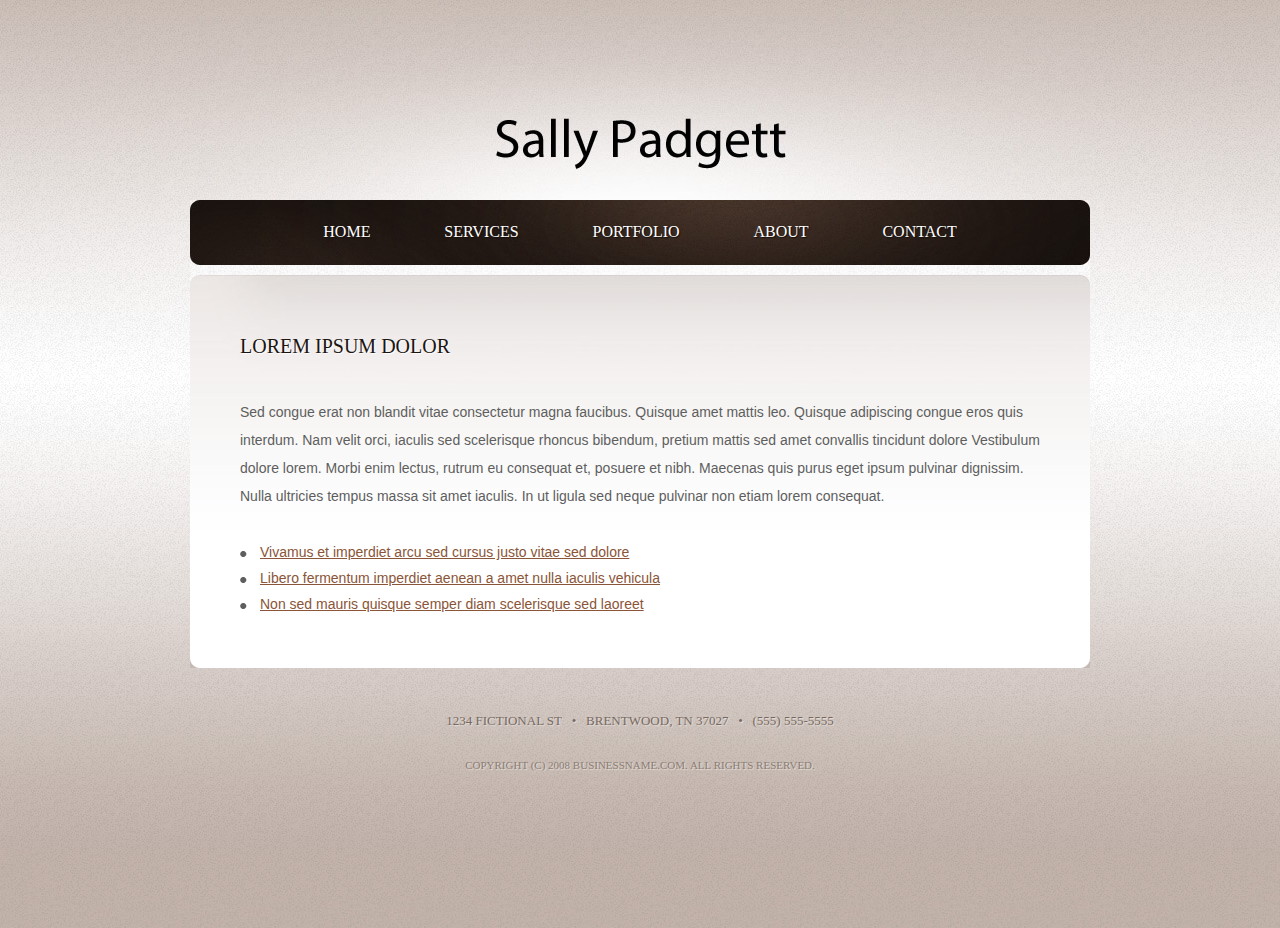
<file: onecolumn.html>
<!DOCTYPE html PUBLIC "-//W3C//DTD XHTML 1.0 Transitional//EN" "http://www.w3.org/TR/xhtml1/DTD/xhtml1-transitional.dtd">
<html xmlns="http://www.w3.org/1999/xhtml">
<head>
<meta http-equiv="Content-Type" content="text/html; charset=utf-8" />
<title></title>
<meta name="keywords" content="" />
<meta name="description" content="" />
<link href="default.css" rel="stylesheet" type="text/css" media="all" />
<style type="text/css">
@import "layout.css";
</style>
<!--[if IE 6]>
<link href="ie6fix.css" rel="stylesheet" type="text/css" />
<![endif]-->
<!--[if IE 7]>
<link href="ie6fix.css" rel="stylesheet" type="text/css" />
<![endif]-->
</head>
<body class="one-column">
<div id="wrapper">
	<div id="wrapper-bgtop">
		<div id="header" class="container">
			<div id="logo">
				<h1><a href="#">Photography Studio</a></h1>
				<p>Aliquam veroeros blandit tempus</p>
			</div>
		</div>
		<div id="menu" class="container">
			<ul>
				<li><a href="#" accesskey="1" title=""><span>Home</span></a></li>
				<li><a href="#" accesskey="2" title=""><span>Services</span></a></li>
				<li><a href="#" accesskey="3" title=""><span>Portfolio</span></a></li>
				<li><a href="#" accesskey="4" title=""><span>About</span></a></li>
				<li><a href="#" accesskey="5" title=""><span>Contact</span></a></li>
			</ul>
		</div>
		<div id="page" class="container">
			<div id="page-bgtop">
				<div id="wide-content" class="box-style">
					<h2 class="title">Lorem ipsum dolor</h2>
					<div class="content">
						<p>Sed congue erat non blandit vitae consectetur magna faucibus. Quisque amet mattis leo. Quisque adipiscing congue eros quis interdum. Nam velit orci, iaculis sed scelerisque rhoncus bibendum, pretium mattis sed amet convallis tincidunt dolore Vestibulum dolore lorem. Morbi enim lectus, rutrum eu consequat et, posuere et nibh. Maecenas quis purus eget ipsum pulvinar dignissim. Nulla ultricies  tempus massa sit amet iaculis. In ut ligula sed neque pulvinar non  etiam lorem consequat.</p>
						<ul class="style1">
							<li><a href="#"> Vivamus et imperdiet arcu sed cursus justo vitae sed dolore</a></li>
							<li><a href="#">Libero fermentum imperdiet aenean a amet nulla iaculis vehicula</a></li>
							<li><a href="#">Non sed mauris quisque semper diam scelerisque sed laoreet </a></li>
						</ul>
					</div>
				</div>
			</div>
		</div>
		<div id="page-bgbtm" class="container">&nbsp;</div>
		<div id="footer">
			<p class="address">1234 fictional st&nbsp;&nbsp;&nbsp;&#8226;&nbsp;&nbsp;&nbsp;brentwood, tn 37027&nbsp;&nbsp;&nbsp;&#8226;&nbsp;&nbsp;&nbsp;(555) 555-5555</p>
			<p class="copyright">Copyright (c) 2008 BusinessName.com. All rights reserved.</p>
		</div>
	</div>
</div>
</body>
</html>
</file>
<file: default.css>
html, body {
	height: 100%;
}

body {
	margin: 0px;
	padding: 0px;
	background: #C2B2AA url(images/bg1_01.jpg) repeat;
	font-family: "Trebuchet MS", Arial, Helvetica, sans-serif;
	font-size: 14px;
	color: #5E5E5E;
}

h1, h2, h3 {
	margin-top: 0px;
}

p, ol, ul {
	margin-top: 0px;
}

p {
	line-height: 200%;
}

strong {
}

a {
	color: #8A5538;
}

a:hover {
	text-decoration: none;
}

a img {
	border: none;
}

img.border {
}

img.alignleft {
	float: left;
}

img.alignright {
	float: right;
}

img.aligncenter {
	margin: 0px auto;
}

hr {
	display: none;
}

/** WRAPPER */

#wrapper {
	background: url(images/bg1_02.jpg) repeat-x left top;
}

#wrapper-bgtop {
	overflow: hidden;
	background: url(images/bg2_01.jpg) no-repeat center top;
}

.container {
	width: 900px;
	margin: 0px auto;
}

.clearfix {
	clear: both;
}

/** HEADER */

#header {
}

/** MENU */

#menu {
	height: 65px;
	background: url(images/subpage1_01.jpg) no-repeat left top;
}

#menu ul {
	margin: 0px;
	padding: 15px 0px 0px 0px;
	list-style: none;
	line-height: normal;
	text-align: center;
}

#menu li {
	display: inline-block;
}

#menu a {
	display: inline-block;
	text-decoration: none;
	text-shadow: 1px 1px 1px #150F0B;
	text-transform: uppercase;
	font-family: Georgia, "Times New Roman", Times, serif;
	font-size: 16px;
	color: #FFFFFF;
}

#menu a:hover {
	text-decoration: none;
}

#menu span {
	display: inline-block;
	height: 29px;
	padding: 8px 35px 0px 35px;
}

#menu li.active {
	background: url(images/subpage2_02.jpg) repeat-x left top;
}

#menu li.active a {
	background: url(images/subpage2_01.jpg) no-repeat left top;
}

#menu li.active span {
	background: url(images/subpage2_03.jpg) no-repeat right top;
	text-shadow: 1px 1px 1px #FFFFFF;
	color: #1C1511;
}

#menu1 {
	width: 250px;
	height: 463px;
	background: url(images/bg3_01.jpg) no-repeat left top;
}

#menu1 ul {
	margin: 0px;
	padding: 90px 0px 0px 37px;
	list-style: none;
	line-height: normal;
	text-align: right;
}

#menu1 li {
	margin: 0px;
	padding: 0px 0px 20px 0px;
}

#menu1 a {
	display: block;
	width: 178px;
	height: 30px;
	margin: 0px;
	padding: 14px 35px 0px 0px;
	text-decoration: none;
	text-shadow: 1px 1px 1px #150F0B;
	text-transform: uppercase;
	font-family: Georgia, "Times New Roman", Times, serif;
	font-size: 16px;
	color: #FFFFFF;
}

#menu1 .active {
	display: block;
	background: url(images/homepage02.png) no-repeat right top;
}

#menu1 .active a {
	text-shadow: 1px 1px 1px #FFFFFF;
	color: #1C1511;
}

/** PAGE */

#page {
	overflow: hidden;
}

#page-bgtop {
	padding: 70px 50px 30px 50px;
}

.one-column #page {
	background: url(images/subpage1_03.jpg) repeat-y left top;
}

.one-column #page-bgtop {
	overflow: hidden;
	background: url(images/subpage1_02.jpg) no-repeat left top;
}

.one-column #page-bgbtm {
	background: url(images/subpage1_04.gif) no-repeat left bottom;
}

/** CONTENT */

#content {
	float: right;
	width: 640px;
}

/** SIDEBAR */

#sidebar {
	float: left;
	width: 250px;
}

/** FOOTER */

#footer {
	height: 220px;
	padding: 40px 0px 0px 0px;
}

#footer p {
	margin: 0px;
	padding: 0px 0px 0px 0px;
	text-align: center;
	text-shadow: 1px 1px 1px #E8E0DB;
	text-transform: uppercase;
	font-family: Georgia, "Times New Roman", Times, serif;
}

#footer .address {
	padding: 0px 0px 20px 0px;
	font-size: 13px;
	color: #77695F;
}

#footer .copyright {
	font-size: 11px;
	color: #8A7C72;
}

/** BOX STYLE */

.box-style {
}

.box-style .title {
	margin: 0px;
	padding: 0px 0px 40px 0px;
	text-shadow: 1px 1px 1px #FFFFFF;
	text-transform: uppercase;
	font-family: Georgia, "Times New Roman", Times, serif;
	font-weight: normal;
	font-size: 20px;
	color: #1C1511;
}

/** LIST STYLE 1 */

ul.style1 {
	margin: 0px;
	padding: 20px 0px 0px 0px;
	list-style: none;
}

ul.style1 li {
	background: url(images/subpage1_05.jpg) no-repeat left 7px;
	padding: 0px 0px 10px 20px;
}

/** LIST STYLE 2 */

#portfolio-gallery {
	margin: 0px;
	padding: 0px 0px 0px 0px;
	list-style: none;
}

#portfolio-gallery li {
	float: left;
	padding: 0px 0px 25px 25px;
}

#portfolio-gallery a {
	float: left;
}

br.clear {
	clear: both;
}

/** TWO COLUMNS */

#two-columns {
}

#column1 {
	float: left;
	width: 180px;
}

#column1 .title {
	padding-bottom: 15px;
}

#column2 {
	float: left;
	width: 615px;
}

br.clear {
	clear: both;
}

/** GALLERY */

#slideshow {
	position: relative;
	width: 640px;
	height: 463px;
}

#gallery {
	position: absolute;
	width: 640px;
	height: 463px;
}

#gallery .output {
	position: absolute;
	top: 0px;
	left: 0px;
}

#gallery .captions {
	position: absolute;
	left: 0px;
	bottom: 0px;
	width: 100%;
	height: 75px;
	background: url(images/gallerax_sprites.png) repeat-x left bottom;
}

#gallery .caption {
	margin: 0px 0px 6px 0px;
	padding: 22px 0px 0px 24px;
	font: normal 17px/17px Georgia, "Times New Roman", Times, serif;
	text-transform: uppercase;
	color: #1C1511;
}

#gallery .caption2 {
	margin: 0px;
	padding: 0px 0px 0px 24px;
	font: normal 11px/11px Georgia, "Times New Roman", Times, serif;
	text-transform: uppercase;
	color: #77695F;
}

#gallery-thumbnails {
	position: absolute;
	right: 15px;
	bottom: 15px;
	padding: 16px 0px 0px 0px;
}

#gallery-thumbnails ul {
	margin: 0px;
	padding: 0px;
	list-style: none;
}

#gallery-thumbnails li {
	float: left;
	width: 61px;
	height: 44px;
	overflow: hidden;
	margin-left: 10px;
}

#slideshow .tl, #slideshow .tr, #slideshow .bl, #slideshow .br {
	position: absolute;
	z-index: 9999;
	width: 10px;
	height: 10px;
	overflow: hidden;
	background: url(images/gallerax_sprites.png) no-repeat;
}

#slideshow .tl {
	top: 0px;
	left: 0px;
	background-position: 0px 0px;
}

#slideshow .tr {
	top: 0px;
	right: 0px;
	background-position: -10px 0px;
}

#slideshow .bl {
	left: 0px;
	bottom: 0px;
	background-position: 0px -10px;
}

#slideshow .br {
	right: 0px;
	bottom: 0px;
	background-position: -10px -10px;
}

/*****************************************************
  Poptrox
*****************************************************/

.poptrox_popup {
	position: relative;
	margin: 0px;
	padding: 10px 10px 63px 10px;
	background: url(images/subpage3_01.png) no-repeat left top;
}

.poptrox_popup .loader {
	width: 100px;
	height: 24px;
	background: url('images/loader.gif') top left no-repeat;
	text-indent: -9999em;
	margin: 60px auto;
}

.poptrox_popup .caption {
	position: absolute;
	bottom: 23px;
	left: 25px;
	text-shadow: 1px 1px 1px #FFFFFF;
	text-transform: uppercase;
	font-family: Georgia, "Times New Roman", Times, serif;
	font-size: 14px;
	color: #1C1511;
}

.poptrox_popup .closer {
	position: absolute;
	display: block;
	width: 74px;
	height: 22px;
	padding: 7px 0px 0px 0px;
	bottom: 17px;
	right: 25px;
	background: url(images/subpage3_02.gif) no-repeat left top;
	text-align: center;
	text-decoration: none;
	text-shadow: 1px 1px 1px #FFFFFF;
	text-transform: uppercase;
	font-family: Georgia, "Times New Roman", Times, serif;
	font-size: 11px;
	color: #1C1511;
}
</file>
<file: ie6fix.css>
/** MENU */

#menu ul {
	padding-left: 80px;
}

#menu li {
	float: left;
	display: inline-block;
}

#menu a {
	display: inline-block;
}

/** GALLERY */

#gallery .captions {
	background-image: url(images/gallerax_sprites.gif);
}

#slideshow .tl, #slideshow .tr, #slideshow .bl, #slideshow .br {
	background-image: url(images/gallerax_sprites.gif);
}

#gallery .captions {
	bottom: -1px;
}
</file>
